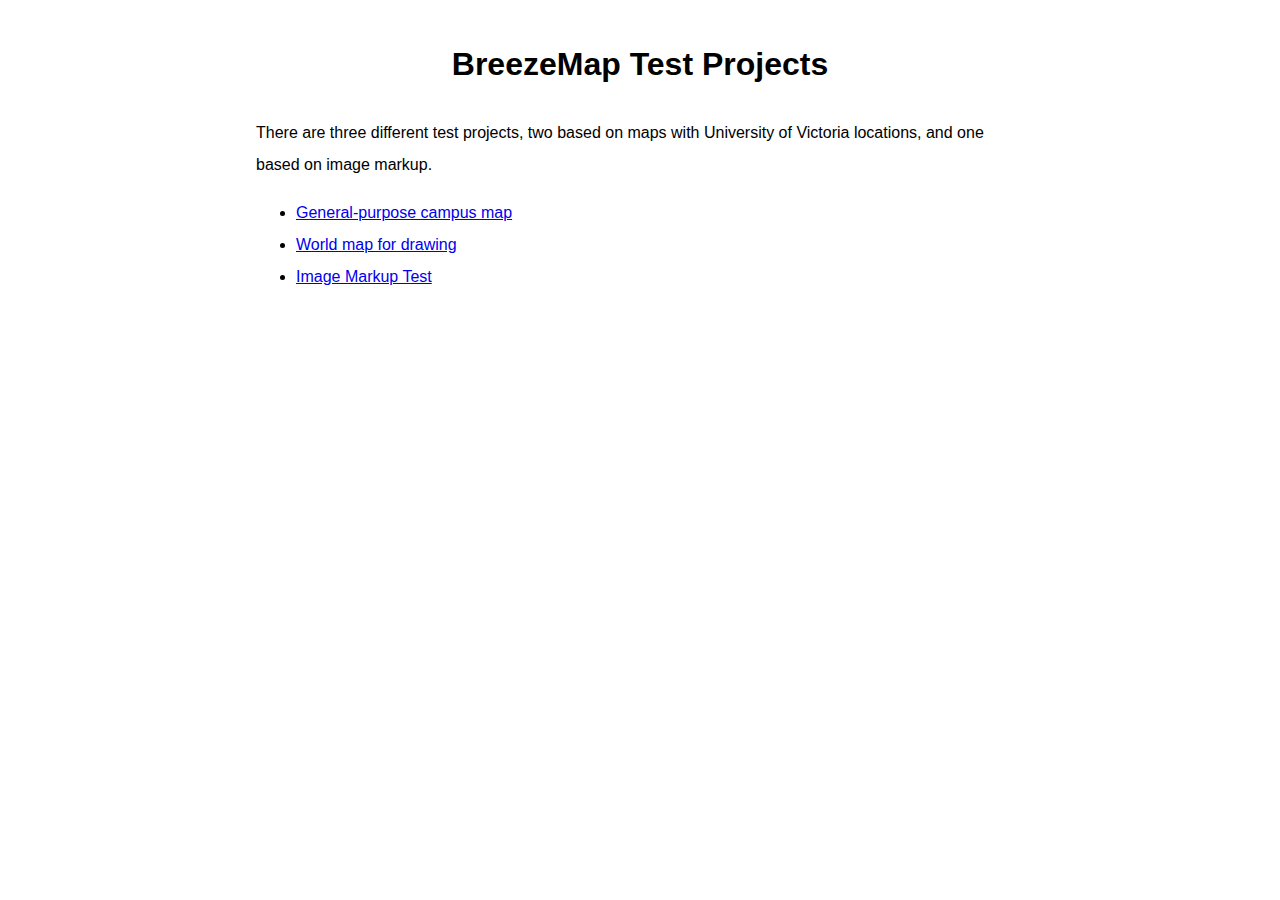
<file: index.html>
<!DOCTYPE html>
<html xmlns="http://www.w3.org/1999/xhtml">
  <head>
    <meta content="width=device-width, initial-scale=1.0" name="viewport"/>
      <meta charset="UTF-8"/>
      <title>BreezeMap Test Projects</title>
        <link rel="stylesheet" href="ol/ol.css" type="text/css"/>
        <link rel="stylesheet" href="css/hcmc_ol.css" type="text/css"/>
      <style type="text/css">
        <!-- 
        body{
          margin: 2em 20%;
          line-height: 2;
        }
        h1{
          text-align: center;
        }
        -->
      </style>
    </head>
    <body>
      <h1>BreezeMap Test Projects</h1>
       <p>There are three different test projects, two based on maps with University of Victoria locations,
         and one based on image markup.</p>
      
      <ul>
        
        <li><a href="campus.html">General-purpose campus map</a></li>
        <li><a href="world.html">World map for drawing</a></li>
        <li><a href="imageMarkup.html">Image Markup Test</a></li>
      </ul>
       
    </body>
</html>
</file>
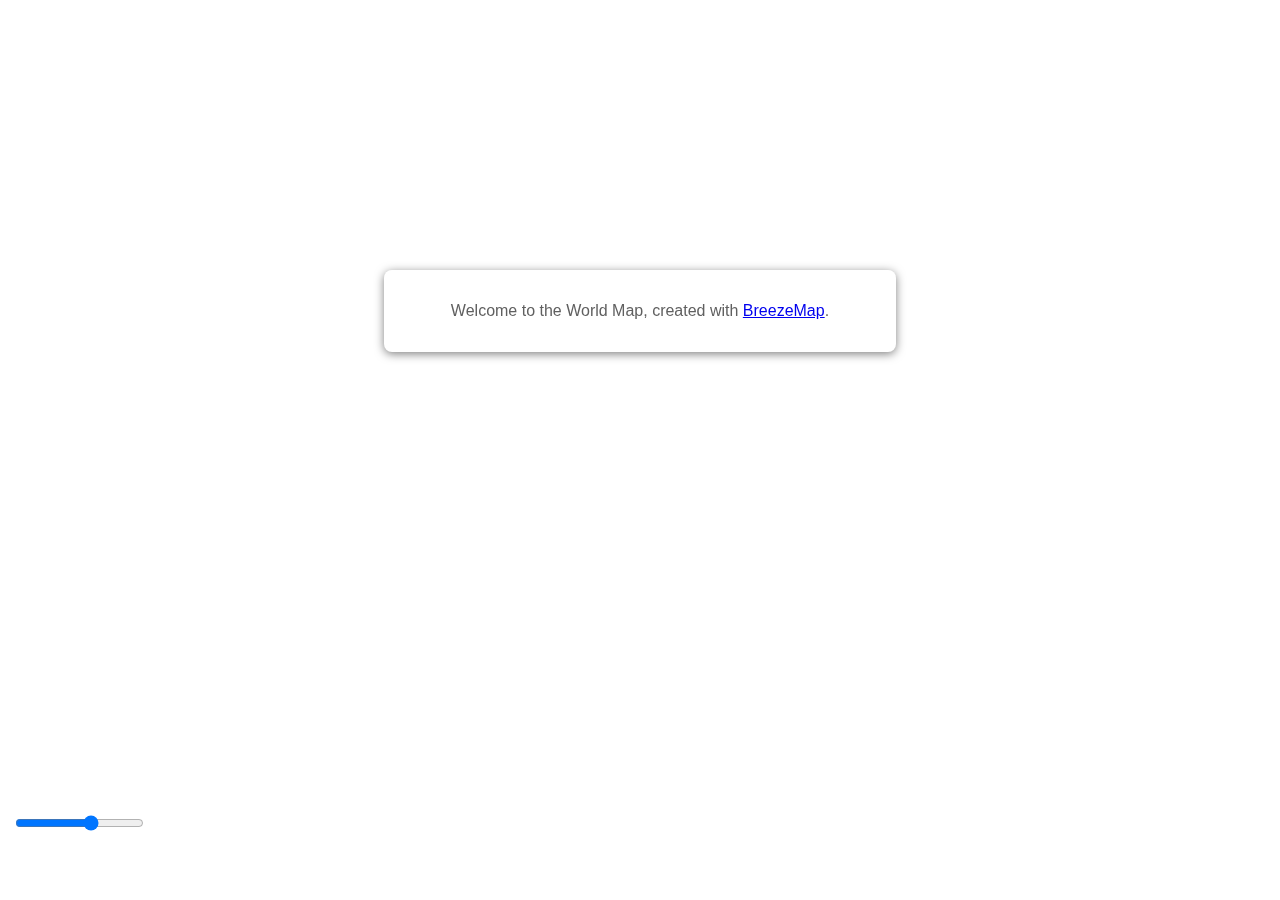
<file: world.html>
<!DOCTYPE html>
<html xmlns="http://www.w3.org/1999/xhtml">
    <head>
      <meta charset="UTF-8"/>
      <meta content="width=device-width, initial-scale=1.0" name="viewport"/>

      <title>World Map</title>
        <link rel="stylesheet" href="ol/ol.css" type="text/css"/>
        <link rel="stylesheet" href="css/hcmc_ol.css" type="text/css"/>
      
        <script src="ol/ol.js" type="text/ecmascript"></script>
        <script src="js/hcmc_ol.js" type="text/ecmascript"></script>
      <style type="text/css">
<!--        
        #opacitySlider{
          position: absolute;
          bottom: 5em;
          left: 1em;
          z-index: 100;
          display: block;
          background-color: rgba(0, 60, 136, 0.5);
          color: #ffffff;
        }
        #opacitySlider:hover{
          background-color: rgba(0, 60, 136, 0.7);
        }
        .ol-rotate {
          left: 0.5em;
          top: 6em;
          transition: opacity 0.25s linear 0s, visibility 0s linear 0s;
          width: 1.375em;
        }
        -->
      </style>
    </head>
    <body>
      
        <div id="map" class="map"></div>
      <form>
      <input class="ol-control ol-unselectable" id="opacitySlider" title="Change the base map layer opacity" type="range" step="0.01" max="1" min="0" value="0.6" />
      </form>
       
       <div id="splash">
         <p>Welcome to the World Map, created with
           <a href="https://github.com/martindholmes/BreezeMap">BreezeMap</a>. </p>
       </div>
      
      <script type="text/ecmascript">
       
      /* Initial setup of the map with default controls using Tileset created by HCMC from 
         Open Street Maps dataset. */
         
      //Globals...
      var mapCenter = [-123.31207,48.463289];
      
      var view = null, myLayers = [], featureJSONFile = 'js/world.json', holLayer = null;
         
      function initMap(){
      
        //Create a view centred on our area.
        view = new ol.View({
          projection: 'EPSG:3857',
          /*center:  [-13726849,6184454],*/
          //center: ol.proj.fromLonLat(mapCentre),
          center: ol.proj.transform(mapCenter, 'EPSG:4326', 'EPSG:3857'),
          maxZoom: 22,
          numZoomLevels: 21,
          zoom: 12
        });
        
        //OSM
        var layerOSM = new ol.layer.Tile({
          source: new ol.source.OSM({
            numZoomLevels: 20,
            maxZoom: 20
          })
        });
        
        //BC
        //Create a tile layer using this: http://maps.gov.bc.ca/arcserver/rest/services/Province/web_mercator_cache/MapServer
        /*layerBC = new ol.layer.Tile({
          source: new ol.source.XYZ({
            url: 'https://maps.gov.bc.ca/arcgis/rest/services/province/web_mercator_cache/MapServer/tile/{z}/{y}/{x}',
            numZoomLevels: 18,
            maxZoom: 17
          })
        });*/
        
        myLayers.push(layerOSM);        
        
        //Create a map.
        map = new ol.Map({
          layers: myLayers,
          renderer: 'canvas',
          target: 'map',
          interactions: ol.interaction.defaults().extend([
             	    new ol.interaction.DragRotateAndZoom()
             	  ]),
          view: view
        });
      
//Set up the opacity control
        document.getElementById('opacitySlider').onchange = function(){layerOSM.setOpacity(parseFloat(this.value));};
        document.getElementById('opacitySlider').onchange();
  
//Now let's create a hol vector layer for all our features.
        holLayer = new hol.VectorLayer(map, featureJSONFile, {allowTaxonomyEditing: true, 
                                                              allowDrawing: true,
                                                              allowUpload: true,
                                                              allowUserTracking: true,
                                                              allFeaturesTaxonomy: false});
      }
      
      window.addEventListener('load', function (event){initMap();});
      
    
    </script>
      
       
    </body>
</html>
</file>
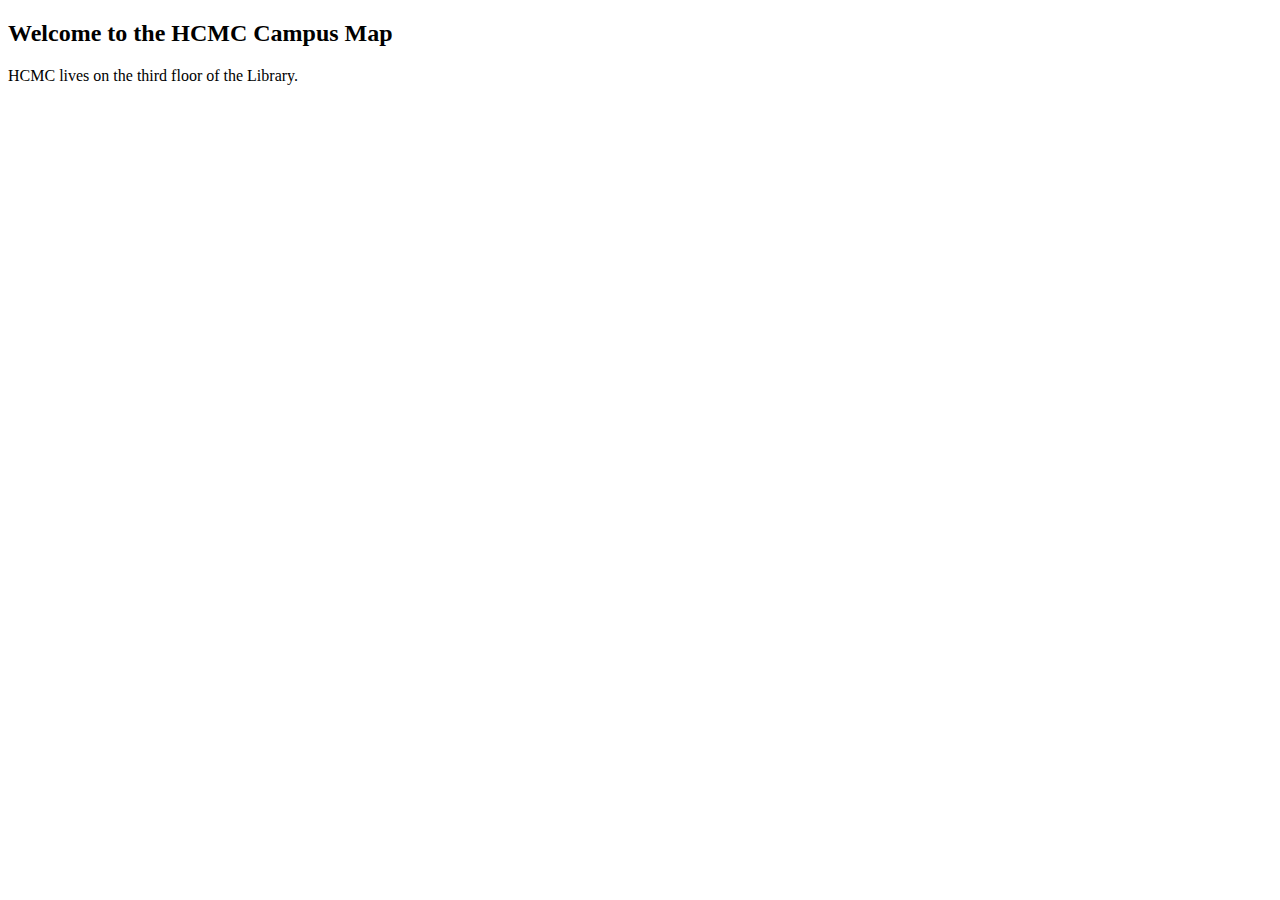
<file: html/welcome.html>
<?xml version="1.0" encoding="UTF-8"?>
<!DOCTYPE html>
<html xmlns="http://www.w3.org/1999/xhtml">
    <head>
        <title>Welcome to HCMC's Campus Map</title>
    </head>
    <body>
        <h2>Welcome to the HCMC Campus Map</h2>
        <p>HCMC lives on the third floor of the Library.</p>
    </body>
</html>
</file>
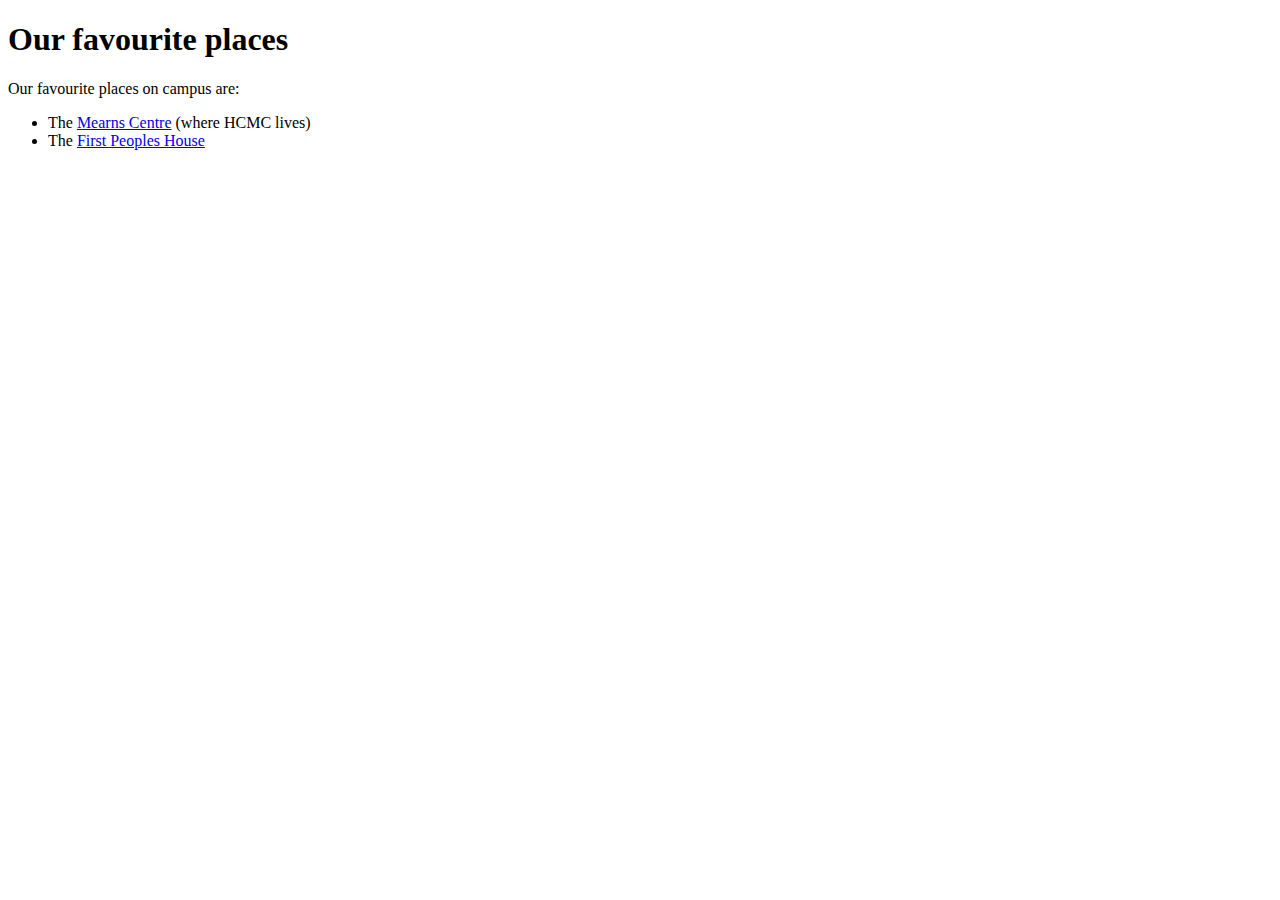
<file: xml/html/favourites.html>
<!DOCTYPE html>
<html xmlns="http://www.w3.org/1999/xhtml">
    <head>
        <title>Our favourite places</title>
        
    </head>
    <body>
        <h1>Our favourite places</h1>
        
        <p>Our favourite places on campus are:</p>
        <ul>
            <li>The <a href="hol:bldgMearns">Mearns Centre</a> (where HCMC lives)</li>
            <li>The <a href="hol:bldgFirstPeople">First Peoples House</a></li>
        </ul>
    </body>
</html>
</file>
<file: ol/ol.css>
:host,:root{--ol-background-color:white;--ol-accent-background-color:#F5F5F5;--ol-subtle-background-color:rgba(128, 128, 128, 0.25);--ol-partial-background-color:rgba(255, 255, 255, 0.75);--ol-foreground-color:#333333;--ol-subtle-foreground-color:#666666;--ol-brand-color:#00AAFF}.ol-box{box-sizing:border-box;border-radius:2px;border:1.5px solid var(--ol-background-color);background-color:var(--ol-partial-background-color)}.ol-mouse-position{top:8px;right:8px;position:absolute}.ol-scale-line{background:var(--ol-partial-background-color);border-radius:4px;bottom:8px;left:8px;padding:2px;position:absolute}.ol-scale-line-inner{border:1px solid var(--ol-subtle-foreground-color);border-top:none;color:var(--ol-foreground-color);font-size:10px;text-align:center;margin:1px;will-change:contents,width;transition:all .25s}.ol-scale-bar{position:absolute;bottom:8px;left:8px}.ol-scale-bar-inner{display:flex}.ol-scale-step-marker{width:1px;height:15px;background-color:var(--ol-foreground-color);float:right;z-index:10}.ol-scale-step-text{position:absolute;bottom:-5px;font-size:10px;z-index:11;color:var(--ol-foreground-color);text-shadow:-1.5px 0 var(--ol-partial-background-color),0 1.5px var(--ol-partial-background-color),1.5px 0 var(--ol-partial-background-color),0 -1.5px var(--ol-partial-background-color)}.ol-scale-text{position:absolute;font-size:12px;text-align:center;bottom:25px;color:var(--ol-foreground-color);text-shadow:-1.5px 0 var(--ol-partial-background-color),0 1.5px var(--ol-partial-background-color),1.5px 0 var(--ol-partial-background-color),0 -1.5px var(--ol-partial-background-color)}.ol-scale-singlebar{position:relative;height:10px;z-index:9;box-sizing:border-box;border:1px solid var(--ol-foreground-color)}.ol-scale-singlebar-even{background-color:var(--ol-subtle-foreground-color)}.ol-scale-singlebar-odd{background-color:var(--ol-background-color)}.ol-unsupported{display:none}.ol-unselectable,.ol-viewport{-webkit-touch-callout:none;-webkit-user-select:none;-moz-user-select:none;user-select:none;-webkit-tap-highlight-color:transparent}.ol-viewport canvas{all:unset}.ol-selectable{-webkit-touch-callout:default;-webkit-user-select:text;-moz-user-select:text;user-select:text}.ol-grabbing{cursor:-webkit-grabbing;cursor:-moz-grabbing;cursor:grabbing}.ol-grab{cursor:move;cursor:-webkit-grab;cursor:-moz-grab;cursor:grab}.ol-control{position:absolute;background-color:var(--ol-subtle-background-color);border-radius:4px}.ol-zoom{top:.5em;left:.5em}.ol-rotate{top:.5em;right:.5em;transition:opacity .25s linear,visibility 0s linear}.ol-rotate.ol-hidden{opacity:0;visibility:hidden;transition:opacity .25s linear,visibility 0s linear .25s}.ol-zoom-extent{top:4.643em;left:.5em}.ol-full-screen{right:.5em;top:.5em}.ol-control button{display:block;margin:1px;padding:0;color:var(--ol-subtle-foreground-color);font-weight:700;text-decoration:none;font-size:inherit;text-align:center;height:1.375em;width:1.375em;line-height:.4em;background-color:var(--ol-background-color);border:none;border-radius:2px}.ol-control button::-moz-focus-inner{border:none;padding:0}.ol-zoom-extent button{line-height:1.4em}.ol-compass{display:block;font-weight:400;will-change:transform}.ol-touch .ol-control button{font-size:1.5em}.ol-touch .ol-zoom-extent{top:5.5em}.ol-control button:focus,.ol-control button:hover{text-decoration:none;outline:1px solid var(--ol-subtle-foreground-color);color:var(--ol-foreground-color)}.ol-zoom .ol-zoom-in{border-radius:2px 2px 0 0}.ol-zoom .ol-zoom-out{border-radius:0 0 2px 2px}.ol-attribution{text-align:right;bottom:.5em;right:.5em;max-width:calc(100% - 1.3em);display:flex;flex-flow:row-reverse;align-items:center}.ol-attribution a{color:var(--ol-subtle-foreground-color);text-decoration:none}.ol-attribution ul{margin:0;padding:1px .5em;color:var(--ol-foreground-color);text-shadow:0 0 2px var(--ol-background-color);font-size:12px}.ol-attribution li{display:inline;list-style:none}.ol-attribution li:not(:last-child):after{content:" "}.ol-attribution img{max-height:2em;max-width:inherit;vertical-align:middle}.ol-attribution button{flex-shrink:0}.ol-attribution.ol-collapsed ul{display:none}.ol-attribution:not(.ol-collapsed){background:var(--ol-partial-background-color)}.ol-attribution.ol-uncollapsible{bottom:0;right:0;border-radius:4px 0 0}.ol-attribution.ol-uncollapsible img{margin-top:-.2em;max-height:1.6em}.ol-attribution.ol-uncollapsible button{display:none}.ol-zoomslider{top:4.5em;left:.5em;height:200px}.ol-zoomslider button{position:relative;height:10px}.ol-touch .ol-zoomslider{top:5.5em}.ol-overviewmap{left:.5em;bottom:.5em}.ol-overviewmap.ol-uncollapsible{bottom:0;left:0;border-radius:0 4px 0 0}.ol-overviewmap .ol-overviewmap-map,.ol-overviewmap button{display:block}.ol-overviewmap .ol-overviewmap-map{border:1px solid var(--ol-subtle-foreground-color);height:150px;width:150px}.ol-overviewmap:not(.ol-collapsed) button{bottom:0;left:0;position:absolute}.ol-overviewmap.ol-collapsed .ol-overviewmap-map,.ol-overviewmap.ol-uncollapsible button{display:none}.ol-overviewmap:not(.ol-collapsed){background:var(--ol-subtle-background-color)}.ol-overviewmap-box{border:1.5px dotted var(--ol-subtle-foreground-color)}.ol-overviewmap .ol-overviewmap-box:hover{cursor:move}
/*# sourceMappingURL=ol.css.map */
</file>
<file: css/hcmc_ol.css>
/**
 * These are styles that go along with ../js/hcmc_ol.js, the library which 
 * provides basic category-based feature display on a vector layer for 
 * OpenLayers 3.
 */

@font-face{
  font-family: 'ui-font';
  src: url('https://hcmc.uvic.ca/fonts/ui-font/font/ui.woff2') format('woff2'), url('https://hcmc.uvic.ca/fonts/ui-font/font/ui.woff') format('woff');
  font-weight: normal;
  font-style: normal;
}
html, body{
 box-sizing: border-box;
}
 
body{
  margin: 0;
  padding: 0;
  font-family: 'Open Sans', verdana, sans-serif;
}

#map{
  height: calc(100% - 3rem);
  position: fixed;
  top: 3rem;
  /*width: calc(100% - 20rem);*/
  width: 100%;
}
 

span.docTitle{
  display: block;
  /*font-size: 1.3rem;*/
  font-size: 1rem;
  padding: 0.25rem;
  margin: 0 0 0 2rem;
  color: rgb(57,70,78);
  align-self: center;
  justify-self: flex-start;
}
 @media only screen and (min-width: 400px) {
	span.docTitle {
		font-size: 1.2rem;
	}	 
 }
  @media only screen and (min-width: 600px) {
	span.docTitle {
		font-size: 1.5rem;
	}	 
 }

div#holToolbar>button{
  flex-basis: 2rem;
  font-family: ui-font;
}
form{
  margin: 0;
  padding: 0;
}
div#holToolbar{
  display: flex;
  flex-direction: row;
  margin: 0;
  padding: 0;
  height: 3rem;
  position: fixed;
  top: 0;
  width: 100%;
  background-color: rgba(255, 255, 255, 1);
  box-shadow: 0px 3px 3px rgba(0,0,0,0.175);
  /*justify-content: flex-end;*/
}

div.toolbarSpacer{
  flex-grow: 1;
}

ul.holMenu{
  /*max-width: 30rem;*/
  list-style-type: none;
  margin-right: auto;
  display: flex;
  flex-direction: row;
  height: 100%;/*fill container height*/
  margin: 0 0 0 2rem;
  padding: 0;
  justify-self: flex-start;
  margin-right: auto;

}

ul.holMenu>li{
  margin: 0;
  padding: 0 .75rem;
  cursor: pointer; 
  display: flex;
  align-items: center;
  color: rgb(57,70,78);
}
ul.holMenu>li:hover{
  background-color: rgb(240,240,240);
}

/*slide out menu for Geometry Collection trigger item*/
ul.holMenu>li:last-of-type>ul>li.hasSubmenu::after{
  font-family: 'ui-font';
  content: "\23f5";/*right caret*/ 
  font-size: 1rem;
  vertical-align: middle;
  position: absolute;
  right: .4rem;
  padding-top: .1rem;
}
ul.holMenu>li:hover>ul{
  visibility: visible;
  opacity: 1;
}

ul.holMenu>li>ul{
  position: absolute;
  list-style-type: none;
  margin: 0.25rem 0 0 -.75rem;
  padding: 0;
  max-width: 15rem;
  background-color: rgba(255, 255, 255, 1);
  visibility: hidden;
  box-shadow: 0px 3px 3px rgba(0,0,0,0.175);
  border: 1px solid rgba(240,240,240,0);
  min-width: 170px;
  /*display: flex;
  flex-direction: column;*/
  top: 42px;/*align flush with menu bar at top*/
}

ul.holMenu>li>ul li{
  padding: 0.4rem 1.25rem .4rem 1.25rem;
  margin: 0;
  font-family: "Helvetica Neue", Verdana, sans-serif;
  color: rgb(57,70,78);
  font-size: .9rem;
}

ul.holMenu>li>ul li:hover{
  background-color: rgb(240,240,240);
}
ul.holMenu>li>ul>li>a:link,
ul.holMenu>li>ul>li>a:visted{

}

ul.holMenu>li>ul>li>ul{
  list-style-type: none;
  margin: 0.25rem 0 0 0;
  padding: 0;
  max-width: 10rem;
  background-color: rgb(255,255,255);
  opacity: 0;
  visibility: hidden;
  display: none;
  box-shadow: 3px 3px 3px rgba(0,0,0,0.175);
}
/*slide out menu*/
ul.holMenu>li>ul>li:hover>ul{
  visibility: visible;
  opacity: 1;
  display: inline-block;
  position: absolute;
  left: 170px;
  margin-top: -6px;/*align ul to left*/
  min-width: 150px;
}
div#holToolbar>span:nth-of-type(2){
  margin-left: auto;
  margin-right: 1rem;
  position: relative;
  align-self: center;
}

div#holToolbar>span:nth-of-type(2)::after{
  font-family: 'ui-font';
  content: "\27e0";/*down caret*/
  position: absolute;
  right: 10px;
  top: 8px;
  font-size: .9rem;
  pointer-events: none;
}

/*select dropdown at top of menu nav bar*/
div#holToolbar>span.taxonomySelector{
  justify-self: flex-end;
}

div#holToolbar>span>select{
  padding: 5px 8px;
  border-radius: 3px;
  border: 1px solid rgb(204,204,204);
  overflow: hidden;
  background-color: rgba(245,245,245, .4);
  appearance: none;
  -moz-appearance: none;
  -webkit-appearance: none;
  font-size: .9rem;
  color: rgb(57,70,78);
  box-shadow: 0 3px 2px 0 rgba(0,0,0,0.06),inset -1px -1px 1px 0 rgba(0,0,0,0.02);
}

div#holToolbar>span>select:focus{
  box-shadow: inset 0 0 5px rgba(0,0,0,.1);

}

div#holToolbar>span>select::after{
  font-family: 'ui-font';
  content: "\f103";/*down caret*/
  position: absolute;
  top: 0;
  left: -5px;
}
/*info 'i' Button etc. */
div#holToolbar>button{
  background-color: rgba(245,245,245, .4);
  border: 1px solid rgb(204,204,204);
  border-radius: 3px;
  align-self: center;
  font-size: 1rem;
  padding: 5px 8px;
  color: rgb(57,70,78);
  margin-right: .5rem;
  box-shadow: 0 3px 2px 0 rgba(0,0,0,0.06),inset -1px -1px 1px 0 rgba(0,0,0,0.02);
  justify-self: flex-end;
}

div#holToolbar>button.on{
  background-color: #ff0;
  color: #f00;
}

div#holToolbar button#mobileMenuToggle{
  display: none;
}

div#holToolbar button#mobileMenuToggle.menuHidden{
  display: inline-block;
}

div#holToolbar>button:active{
    box-shadow: inset 0 0 5px rgba(0,0,0,.1);
}

input#fileInput{
  display: none;
}


button.pressed{
  background-color: #909090;
  border-style: inset;
}


/*right menu box*/
div#holRightBox{
  position: fixed;
  top: 4rem;
  right: .5rem;
  padding: 0;
  border: 0;
  margin: 0;
  width: 20rem;
  display: flex;
  flex-direction: column;
  box-sizing: border-box;
  max-height: calc(100% - 4rem);
  box-shadow: inset 0 1px rgba(255, 255, 255, 0.3), inset 0 0 1px 1px rgba(255, 255, 255, 0.1), 0 2px 10px rgba(0, 0, 0, 0.5);
  background-color: rgb(250, 250, 250);
  border-radius: 5px;
  transition: .3s ease-in-out;
}

div#holRightBox.hidden{
  right: -20rem;
}

div#holRightBox.hidden div#holInfo{
  margin-left: -20rem;
  margin-right: 20rem;
  box-shadow: inset 0 1px rgba(255, 255, 255, 0.3), inset 0 0 1px 1px rgba(255, 255, 255, 0.1), 0 2px 10px rgba(0, 0, 0, 0.5);
}

div#navCloseDiv, div#infoCloseDiv{
  text-align: right;
  cursor: pointer;
  background-color: #f2f2f2;
  box-shadow: 0px 1px 1px rgba(0, 0, 0, 0.1);
  margin-top: 0;
  font-weight: bold;
  line-height: 1.6;
}

div#infoCloseDiv{
  text-align: center;
  display: flex;
  flex-direction: row;
  justify-content: space-between;
  padding: 0;
  margin-bottom: 0.5rem;
}

nav#holNav{
 
  flex: 2;
  flex-shrink: 2;
  overflow-y: auto;
  padding: 0;
  margin: 0;
  box-sizing: border-box;
  height: auto;
  justify-content: center;
  align-items: center;
  flex-basis: auto;
}
/*popup box that appear under menu when item is selected*/
div#holInfo{
  display: none;
  padding: 0;
  overflow: auto;  
  margin: 0;
  flex: 2;
  flex-shrink: 0;
  box-sizing: border-box;
  background-color: rgba(255, 255, 255, 1);
  border-radius: 0 0 5px 5px;
  color: rgb(57,70,78);
  flex-basis: auto;
}

nav#holNav h2{
  font-size: 100%;
  text-align: center;
  padding: 0.5rem;
  margin: 0;
  color: rgb(57,70,78);
  height: 2rem;
  display: flex;
  flex-direction: row;
  justify-content: space-between;
}

nav#holNav h2 input#chkShowAll{
  display: block;
  flex: initial;
}

nav#holNav h2 span#navCaption{
  display: block;
  flex: auto;
  align-self: center;
}


/*search button on top of right menu*/
button#btnNavSearch{
  display: block;
  font-family: ui-font;
  background-color: rgba(245,245,245, .4);
  border: 1px solid rgb(204,204,204);
  border-radius: 3px;
  font-size: 1rem;
  padding: 5px 8px;
  text-align: center;
  color: rgb(57,70,78);
  box-shadow: 0 3px 2px 0 rgba(0,0,0,0.06),inset -1px -1px 1px 0 rgba(0,0,0,0.02);
  flex: initial;
}
/*active state for button*/
 button#btnNavSearch.pressed{
  display: block;
  text-align: center;
  box-shadow: inset 0 0 5px rgba(0,0,0,.2);
  color: rgb(150,150,150);
}
h2 input#inpNavSearch{
  appearance: none;
  box-shadow: none;
  border-radius: none;
  max-width: 14rem;
  flex: auto;
}
/*text field for search*/
input#inpNavSearch{
  padding: 5px 8px;
  border-radius: 3px;
  font-size: 1rem;
  border: solid 1px #ccc;
  box-shadow: inset 1px 1px 2px 0 #707070;
  transition: box-shadow 0.5s;
}
input#inpNavSearch:focus{
    box-shadow: inset 0 0 5px rgba(0,0,0,.1);

}
nav#holNav h2 input{
  display: none;
}

nav#holNav ul{
  list-style-type: none;
  padding: 0.1rem;
  margin: .5rem;
  color: rgb(57,70,78);
}

nav#holNav>ul>li{
  padding: 0.5rem 0.5rem;
  margin-top: .2rem;
  margin-left: .2rem;
  margin-right: .2rem;
  vertical-align: middle;
  border-radius: 3px;
  transition: background-color .2s ease;
}
/*List of pre-created colours used below to get a hover effect*/
/*
(0, 0, 0)
(85, 0, 0)
(0, 85, 0)
(0, 0, 85)
(85, 85, 0)
(85, 0, 85)
(0, 85, 85)
(150, 0, 0)
(0, 130, 0)
(0, 0, 150)
*/
ul#holCategories>li:nth-of-type(1):hover{
  background-color: rgba(0,0,0,.2)!important;
}

ul#holCategories>li:nth-of-type(2):hover{
  background-color: rgba(85,0,0,.2)!important;
}

ul#holCategories>li:nth-of-type(3):hover{
  background-color: rgba(0,85,0,.2)!important;  
}

ul#holCategories>li:nth-of-type(4):hover{
  background-color: rgba(0,0,82,.2)!important;
} 

ul#holCategories>li:nth-of-type(5):hover{
  background-color: rgba(85,85,0,.2)!important;
}

ul#holCategories>li:nth-of-type(6):hover{
  background-color: rgba(85,0,85,.2)!important;
}

ul#holCategories>li:nth-of-type(7):hover{
  background-color: rgba(0,85,85,.2)!important;
}

ul#holCategories>li:nth-of-type(8):hover{
  background-color: rgba(150,0,0,.2)!important;
}

ul#holCategories>li:nth-of-type(9):hover{
  background-color: rgba(0,130,0,.2)!important;
}

ul#holCategories>li:nth-of-type(10):hover{
  background-color: rgba(0,0,150,.2)!important;
}



/*last list item gets a bottom margin*/
ul#holCategories>li:last-of-type{
  margin-bottom: .2rem;
}

nav#holNav>ul>li>input{
  float: right;
}

nav#holNav li:first-child, nav#holNav>ul>li.headless li{
  border-top: none;
}

nav#holNav>ul>li>ul{
  display: none;
  font-size: 90%;
  margin-top: 0.5rem;
}

nav#holNav>ul>li>ul>li{
  margin-left: .25rem;
  margin-right: .25rem;
  margin-bottom: .33rem;
  margin-top: .33rem;
  padding: .2rem;
  vertical-align: middle;
  border-bottom: 1px solid #b1b1b1;
  transition: background-color .2s ease, border .2s ease
}
/*hover effect for sub menu item in categories*/

ul#holCategories>li>ul>li:hover{
  background-color: rgba(240,240,240,.8);
  border-bottom: 1px solid rgba(240,240,240,.8);
  border-radius: 3px;
}
nav#holNav>ul>li>ul>li:last-of-type{
  border-bottom: 0;
}

nav#holNav>ul>li>ul>li>input{
  float: left;
}

nav#holNav>ul>li>ul>li.selected span{
  outline: solid 2px white;
  /*border-top-style: none;*/
  /*background-color: white;*/
}

nav#holNav>ul>li>ul>li>span{
  margin-top: 0;
  margin-bottom: 0.2rem;
  padding: 0 2rem;
  cursor: pointer;
  display: block;
}

nav#holNav .hidden{
  display: none;
}

nav#holNav>ul>li>span{
  cursor: pointer;
}
/*menu not expanded with right pointed caret*/
nav#holNav>ul>li>span:before{
  content: "\23f5";/*caret right*/
  font-family: ui-font;
  font-size: 100%;
  position: relative;
  width: .9rem;
  display: inline-block;/*allow width and height to be specified on pseudo element*/
  padding-left: .25rem;
}

/*expanded menu with down pointing caret*/
nav#holNav>ul>li.expanded>span:before{
  content: "\23f7";/*caret down*/
  font-family: ui-font;
}

nav#holNav>ul>li.headless:before{
  content: "";
}

nav#holNav>ul>li.expanded ul, nav#holNav>ul>li.headless ul{
  display: block;
}

div#holDocDisplay{
  /*display: none;*/
  position: fixed;
  padding: 0.25rem;
  overflow: auto;  
  opacity: 1;
  margin: 0;
  box-sizing: border-box;
  /*left: -50%;*/
  left: -21rem;
  height: calc(100% - 9rem);
  width: calc(50% - 20rem);
  max-width: 20rem;
  min-width: 15rem;
  border: 0;
  background-color: #ffffff;
  top: 9rem;
  resize: both;
  box-shadow: inset 0 1px rgba(255, 255, 255, 0.3), inset 0 0 1px 1px rgba(255, 255, 255, 0.1), 0 2px 10px rgba(0, 0, 0, 0.5);
  background-color: rgb(250, 250, 250);
  border-radius: 5px;
  transition: 1s ease-in-out;
}

div#holDocDisplay iframe#holDocDisplayFrame{
  width: 100%;
  height: calc(100% - 4rem);
  border-style: none;
}

div#holInfo span.closeBtn, div#holDocDisplay span.closeBtn, div#navCloseDiv span.closeBtn{
  display: inline-block;
  position: relative;
  padding: 0.3rem;
  cursor: pointer;
  background-color: #c0c0c0;
  font-family: ui-font;
  color: rgb(57,70,78);
	}
	
div#holInfo span.closeBtn:hover, div#holDocDisplay span.closeBtn:hover, div#navCloseDiv span.closeBtn:hover{
  color: #c0c0c0;
  background-color: #000000;
}
	
/*close button on main right menu*/
/*div#holInfo span.closeBtn {
	width: 100%;
	background-color: rgba(245,245,245, .4);
	font-size: 2rem;
	font-weight: bold;
	padding-left: .5rem;
	display: block;
	color: #545454;
	box-shadow: 0px 1px 1px rgba(0, 0, 0, 0.1);	
	margin-bottom: 1rem;
}*/
/*close button on menu info*/
/*div#navCloseDiv span.closeBtn {
	background-color: rgba(245,245,245, .4);
	font-size: 2rem;
	font-weight: bold;
	margin-right: .5rem;
	display: inline-flex;
	align-items:center;
	justify-content: center;
	color: #545454;
	padding-left: 1rem;
	padding-right: 1rem;
}*/

/*close button  on iframe*/
div#holDocDisplay span.closeBtn {
		background-color: rgba(245,245,245, .4);
	font-size: 2rem;
	font-weight: bold;
	margin-right: .5rem;
	display: inline-flex;
	align-items:center;
	justify-content: center;
	color: #545454;
	padding-left: 1rem;
	padding-right: 1rem;

}

div#holInfo span.closeBtn:hover, div#holDocDisplay span.closeBtn:hover, div#navCloseDiv span.closeBtn:hover{
  color: #c0c0c0;
  background-color: #000000;
}

div#holInfo h2{
  font-size: 100%;
  text-align: center;
  margin: 0 1.5rem 0.5rem 1.5rem;
}

div#holInfo>div{
  font-size: 80%;
  padding: 0.5rem;
}

div#holInfo div.p{
  margin-bottom: 0.5em;
}

span.gloss::before{
  content: "[";
}

span.gloss::after{
  content: "]";
}

div#holInfo img{
  border: solid 1px gray;
  max-width: 100%;
  display: block;
  margin: 0.2em;
  text-decoration: none;
}

.holShowDoc{
  cursor: pointer;
  font-style: italic;
  text-decoration: underline;
}

/* Splash screen EITHER created by user OR generated by my 
   code if not there. */
div#splash{
  position: absolute;
  background-color: #ffffff;
  color: #606060;
  text-align: center;
  top: 30%;
  left: 30%;
  right: 30%;
  padding: 1rem;
  border-radius: 0.5rem;
  box-shadow: inset 0 1px rgba(255, 255, 255, 0.3), inset 0 0 1px 1px rgba(255, 255, 255, 0.1), 0 2px 10px rgba(0, 0, 0, 0.5);
  z-index: 1;
}

div#holLoadingMessage{
  padding: 1rem;
}

/* Functionality for "loading" animation, from GN. */
div.waiting{
    min-width: 15rem;
    min-height: 2rem;
    margin-left: auto;
    margin-right: auto;
    padding:.3rem 1.3rem .2rem 1.8rem;
    text-align: center;
    margin-bottom:.5ex;
    color: #fff;
    text-shadow:1px 1px 1px rgba(0,0,0, 0.8);
    background-image:linear-gradient(90deg, rgba(100,100,100, .15) 25%, transparent 25%, transparent 50%, rgba(100,100,100, .15) 50%, rgba(100,100,100, .15) 75%, transparent 75%, transparent);
    background-color:rgb(200,200,200) !important;
    z-index:1;
    background-size:40px 40px;
    animation:move 2s linear infinite;
    overflow:hidden;
}
@keyframes move {
    0% { background-position: 0 0; }
    100% { background-position: 40px 40px; }
} 

/* div in which documents retrieved by AJAX for display in the page 
   have their contents stored. */
div#retrievedDocs{
  display: none;
}

div#holTextEditor{
  display: none;
  position: absolute;
  top: 0;
  bottom: 0;
  right: 0;
  left: 0;
  padding: 8rem;
  background-color: rgba(64, 64, 64, 0.7);
  border: solid 1px black;
  z-index: 2000;
}

div#holTextEditor textarea{
  width: 100%;
  height: calc(100% - 3rem);
}

div#holTextEditor button{
  float: right;  
}

textarea#holCoordsBox{
  position: absolute;
  bottom: 0.3rem;
  width: 50%;
  left: 25%;
  right: 25%;
  padding-right: 4rem;
  height: 8rem;
  box-shadow: 0.4rem 0.4rem rgba(200,200,200,0.5);
  border: solid 0.5rem #a0a0a0;
  display: none;
}

button.drawButton{
  font-family: ui-font;
  background-color: rgba(245,245,245, .4);
  border: 1px solid rgb(204,204,204);
  border-radius: 3px;
  font-size: 1rem;
  padding: 5px 8px;
  text-align: center;
  color: rgb(57,70,78);
  box-shadow: 0 3px 2px 0 rgba(0,0,0,0.06),inset -1px -1px 1px 0 rgba(0,0,0,0.02);
}

button#btnAcceptCoords{
  position: absolute;
  bottom: 6.6rem;
  right: calc(25% - 4rem);
  /*height: 2rem;
  width: 2rem;*/
  display: none;
}

a.holFeatureLink{
  cursor: pointer;
  color: #0000ff;
  text-decoration: underline;
}
</file>
